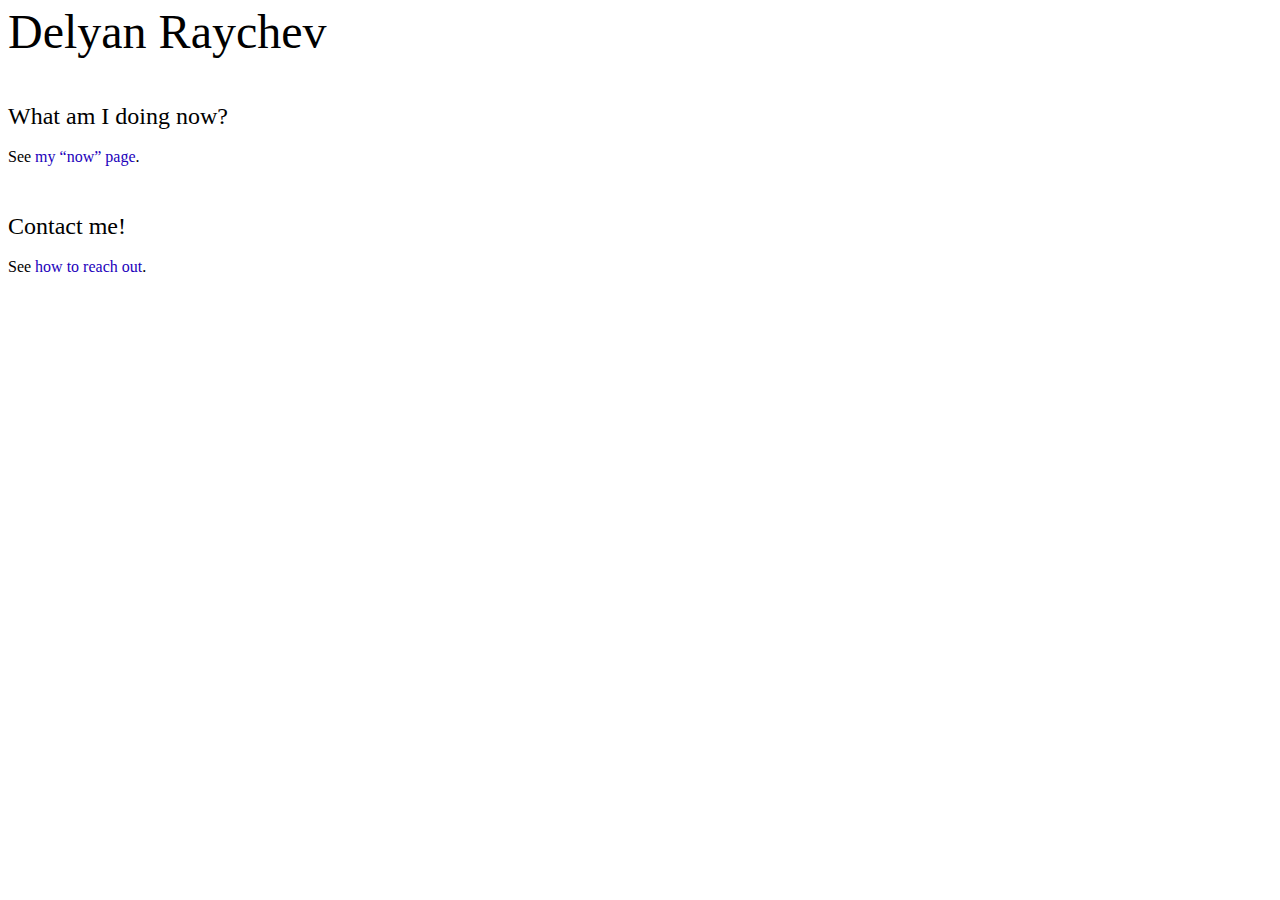
<file: index.html>
<!DOCTYPE html>
<html lang="en" dir="ltr">
  <head>
    <meta charset="utf-8">
    <title>Delyan Raychev</title>
    <meta name="description" content="Delyan Raychev" />

    <meta name="viewport" content="width=device-width, initial-scale=1">
    <link rel="stylesheet" type="text/css" href="/style.css">
    <link rel="alternate" type="application/atom+xml" title="Delyan Raychev" href="/en.atom">

    <meta property="og:title" content="Delyan Raychev" />
    <meta property="og:type" content="article" />
    <meta property="og:url" content="https://raychev.org/" />
    <meta property="og:image" content="https://raychev.org/images/DelyanRaychev-20141209a-400.jpg" />
    <meta property="og:description" content="" />
    <meta name="twitter:card" content="summary_large_image" />
    <meta name="twitter:site" content="@DelyanRaychev" />
    <meta name="twitter:creator" content="@DelyanRaychev" />
    <meta name="twitter:title" content="Delyan Raychev" />
    <meta name="twitter:description" content="" />
    <meta name="twitter:image" content="https://raychev.org/images/DelyanRaychev-20141209a-400.jpg">


  </head>
  <body id="home">

    <section id="masthead">
      <h1><a href="/" title="Delyan Raychev">Delyan Raychev</a></h1>
    </section>

    <div id="content">

      <h2>
	    What am I doing now?
      </h2>
      <p>
	    See <a href="/now">my “now” page</a>.
      </p>

      <h2>
	    Contact me!
      </h2>
      <p>
	    See <a href="/contact">how to reach out</a>.
      </p>

    </div>
  </body>
</html>
</file>
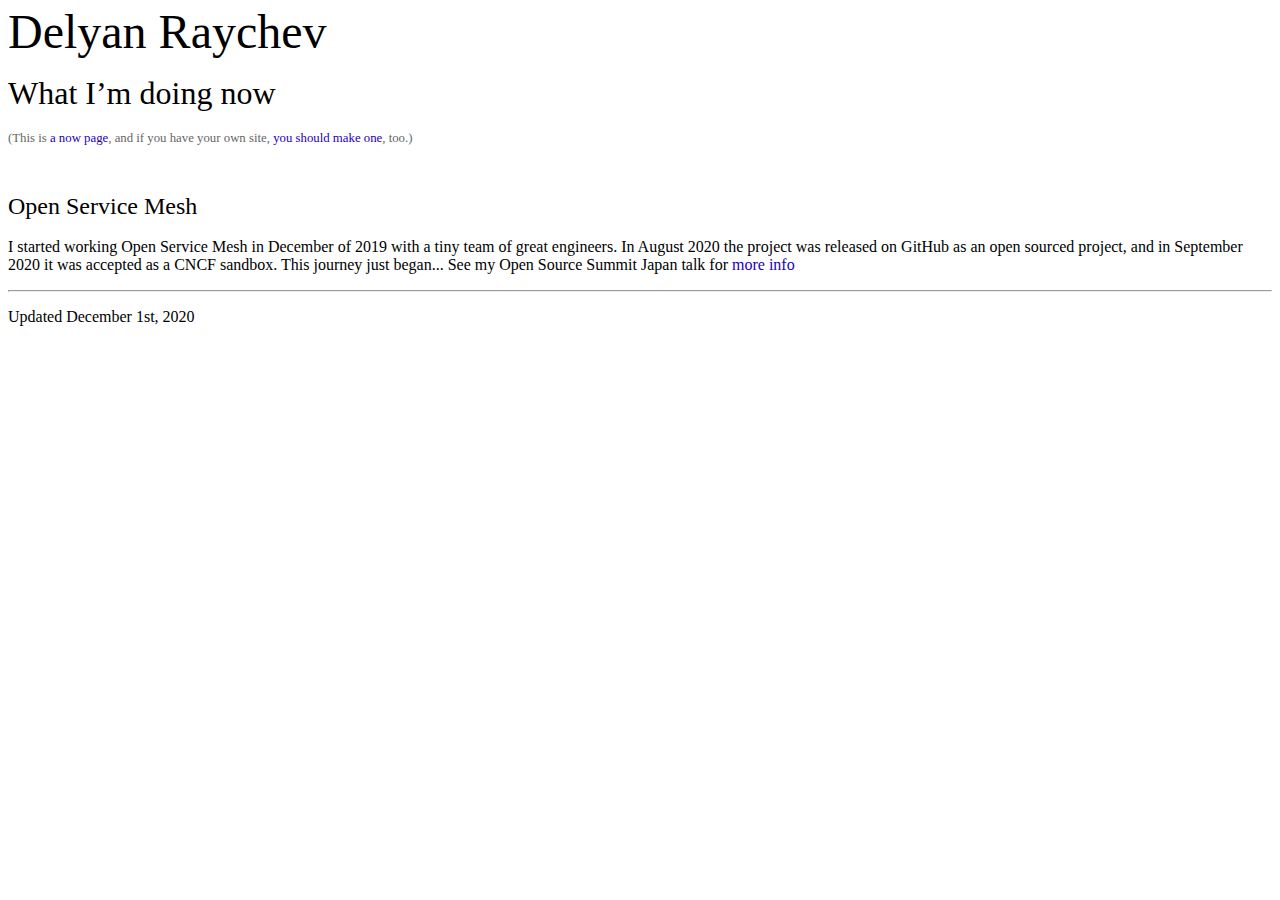
<file: now/index.html>
<!DOCTYPE html>
<html lang="en" dir="ltr">
  <head>
    <meta charset="utf-8">
    <title>What I’m doing now | Delyan Raychev</title>
    <meta name="description" content="Delyan Raychev: What I’m doing now">
    <meta name="viewport" content="width=device-width, initial-scale=1">
    <link rel="stylesheet" type="text/css" href="/style.css">
  </head>
  <body id="now">
    <section id="masthead">
      <h1><a href="/" title="Delyan Raychev">Delyan Raychev</a></h1>
    </section>
    <div id="content">

      <h1>What I’m doing now</h1>
      <p class="small">
        (This is <a href="https://nownownow.com/about">a now page</a>, and if you have your own site, <a href="https://nownownow.com/about">you should make one</a>, too.)
      </p>

<h2>Open Service Mesh</h2>
<p>
I started working Open Service Mesh in December of 2019 with a tiny team of great engineers. In August 2020 the project was released on GitHub as an open sourced project, and in September 2020 it was accepted as a CNCF sandbox. This journey just began... See my Open Source Summit Japan talk for <a href="https://sched.co/fVq5">more info</a>
</p>

      <hr>
      <p>
        Updated December 1st, 2020 <!--, from Grosse Pointe Woods, MI. :) -->
      </p>


  </body>
</html>
</file>
<file: style.css>
// This CSS template is inspired by Derek Sivers https://sive.rs/style.css

body {
	max-width: 40em;
	margin: 0 auto;
	padding: 5px;
	font-family: Georgia,serif;
	font-size: 20px;
	line-height: 30px;
	background-color: #fff;
	color: #000
}

h1,h2,h3,dt,small,.small,footer,label,cite,div.blogparent,input[type="submit"] {
	font-family: Georgia;
	font-weight: normal;
	font-style: normal
}

span.url {
	font-family: Georgia,serif;
}

small,.small,footer {
	font-size: 0.8em;
	color: #666
}

h1,h2,h3,label {
	line-height: 1em
}

h1 {
	font-size: 2em
}

h2 a {
	color: #000;
	text-decoration: underline
}

h2,h3 {
	margin-top: 2em
}

h3 {
	font-size: 1.5em
}

a {
	text-decoration: none;
	color: #20b;
	overflow-wrap: break-word;
	word-wrap: break-word
}

a: visited {
	color: #606
}

a: hover {
	text-decoration: underline
}

dt {
	margin-top: 2em;
	font-size: 1.2em
}

li,dd {
	margin-bottom: 1em
}

figure {
	margin: 0
}

blockquote {
	margin: 0
}

pre {
	color: #fff;
	background-color: #333;
	padding: 0.25em;
	line-height: 1
}

code {
	font-size: 0.8em
}

img,iframe,audio {
	max-width: 100%;
	display: block
}

img {
	height: auto
}

input[type="text"],input[type="password"],input[type="email"],select,textarea {
	padding: 0.5em 0.6em;
	display: block;
	border: 1px solid #ccc;
	box-shadow: inset 0 1px 3px #ddd;
	border-radius: 4px;
	vertical-align: middle;
	-webkit-box-sizing: border-box;
	-moz-box-sizing: border-box;
	box-sizing: border-box;
	max-width: 99%
}

input[type="text"]: focus,input[type="password"]: focus,input[type="email"]: focus,select: focus,textarea: focus {
	outline: 0;
	border-color: #129FEA
}

input[type="submit"] {
	padding: 5px;
	font-size: 1em;
	background: #000;
	color: #fff;
	font-weight: bold
}

form.inlineform input {
	display: inline
}

select {
	height: 2.25em;
	border: 1px solid #ccc;
	background-color: #fff
}

label {
	margin: 0.5em 0 0.2em
}

section {
	margin-bottom: 4em
}

section#masthead {
	margin-bottom: 1em
}

section#masthead h1 {
	margin: 0
}

section#masthead h1 a {
	color: #000
}

body#home div#content h2 small {
	margin-left: 2em
}

body#home div#content ul {
	padding-left: 0
}

body#home div#content ul li {
	list-style-type: none
}

body#home div#content section#photos img {
	display: inline
}

div.blogparent {
	font-size: 1.2em;
	margin: 1em 0 -0.5em 0
}

body#oneblog div#content article header h1 {
	margin-bottom: 0
}

div#comments ol {
	padding-left: 2em
}

div#comments li {
	margin-bottom: 2em
}

div#comments li p {
	overflow-wrap: break-word;
	word-wrap: break-word
}

.response {
	display: block;
	margin-left: 1em;
	padding: 4px;
	background-color: #ffc;
	border: 1px solid #000;
	font-family: sans-serif;
	font-size: 14px
}

body#onebook figure img,body#booklist figure img {
	float: left;
	margin-right: 2em
}

body#booklist div.abook {
	margin: 0 0 8em 0
}

body#interview header h2 a {
	color: #009;
	text-decoration: underline
}

cite {
	color: #666
}

div.presentation_summary {
	margin-bottom: 6em
}

@media screen and (max-width: 440px) {
	section#masthead h1 {
		font-size: 2em
	}

	div.presentation_summary img {
		display: block
	}

}

@media screen and (min-width: 440px) {
	section#masthead h1 {
		font-size: 3em
	}

	div.presentation_summary img {
		float: right
	}

}

@media(prefers-color-scheme: dark) {
	body {
		background-color: #000;
		color: #ccc
	}

	a {
		color: #88f
	}

	a: visited {
		color: #aaf
	}

	.response {
		background-color: #444
	}

	h1,h1 a,h2,h2 a,h3,h3 a,section#masthead h1 a {
		color: #080
	}

}

div#body {
    max-width: 40em;
    margin: 0 auto;
    padding: 5px;
    font-family: Georgia,serif;
    font-size: 20px;
    line-height: 30px;
    background-color: #fff;
    color: #000;
}
</file>
